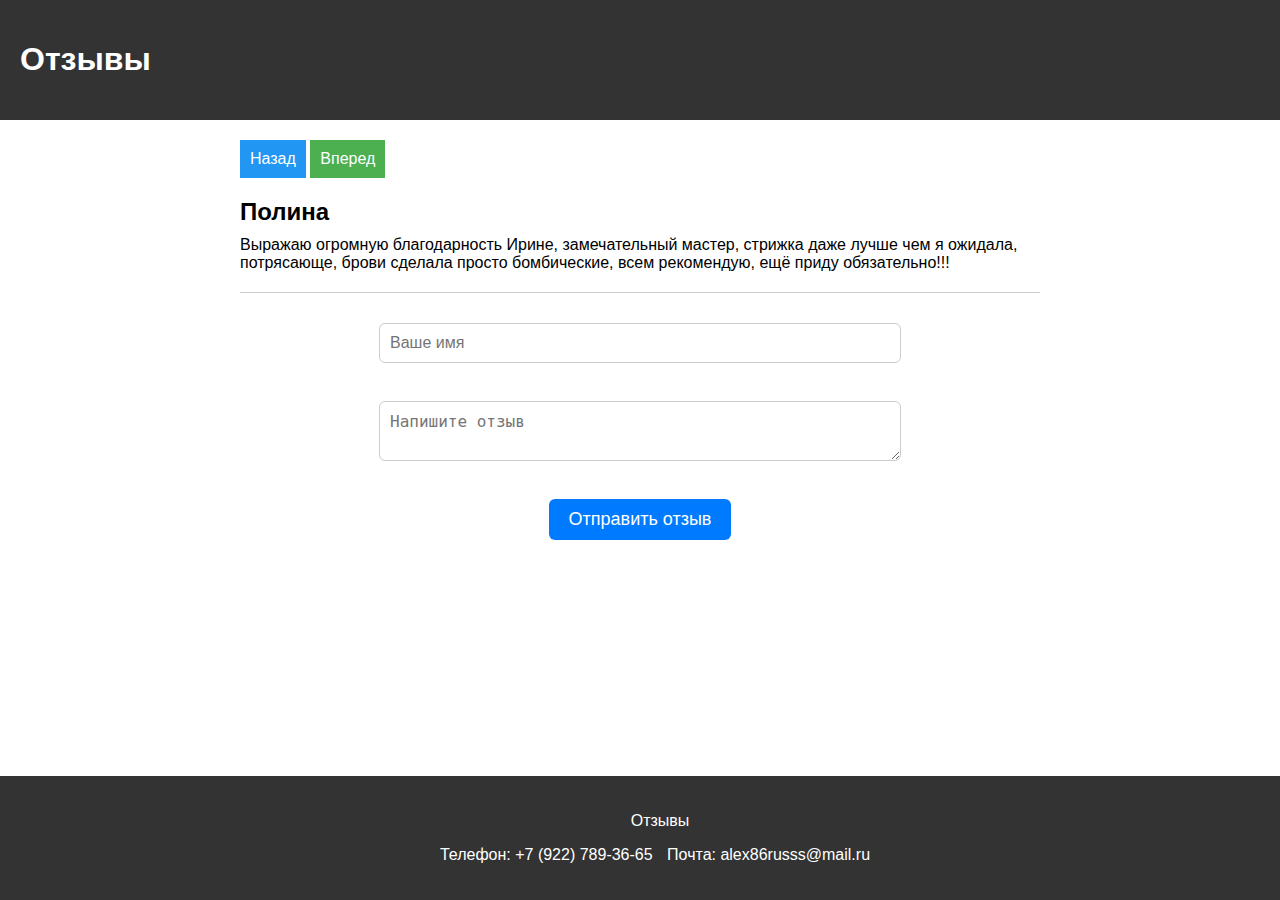
<file: about.html>
<!DOCTYPE html>
<html>
  <head>
    <title>Отзывы</title>
    <meta charset="UTF-8">
    <link rel="stylesheet" href="style2.css">
  </head>
  <body>
    <header>
      <h1>Отзывы</h1>
    </header>
    
    <main>
      <div id="thank-you-message" style="display: none;">Спасибо за отзыв!</div>
      <div class="review-container" id="reviews">
        <button id="prev-btn">Назад</button>
        <button id="next-btn">Вперед</button>
        <script src="./tutu3.js"></script>
        <div class="review-item active">
          <h2>Полина</h2>
          <p>Выражаю огромную благодарность Ирине, замечательный мастер, стрижка даже лучше чем я ожидала, потрясающе, брови сделала просто бомбические, всем рекомендую, ещё приду обязательно!!!</p>
        </div>
        <div class="review-item">
          <h2>Марина</h2>
          <p>В этом салоне красоты очень приветливые сотрудники,всегда рады новым клиентам. Тут работают люди своего дела, знают что рекомендуют людям и говорят правду,очень приятно было посетить такое уютное место</p>
        </div>
        <div class="review-item">
          <h2>Анастасия</h2>
          <p>Добрый день! Хочу поделиться своими впечатлениями Записалась к мастеру Анастасии. Осталась в восторге! За 20 минут получила прекрасную стильную стрижку! Получила скидку на первое посещение, что тоже очень приятно. Огромное спасибо доброжелательному персоналу! </p>
        </div>
        <div class="review-item">
          <h2>Наталья</h2>
          <p>Сергей отличный мастер, на всё 100%. Знает как подстричь, какой стиль подходит стрижки, как покрасить лучше, какой цвет идёт. Очень приятный салон, доброжелательный персонал.</p>
        </div> 
        <form id="review-form" target="_blank">
          <input type="text" name="name" placeholder="Ваше имя"><br>
          <textarea name="comment" placeholder="Напишите отзыв"></textarea><br>
          <button type="submit">Отправить отзыв</button>
        </form>      
        <button id="create-review-btn">тут</button>
        <script src="./tutu4.js"></script>
      </div>
    </main> 
  </body>
    <footer>
      <p>Отзывы</p>
      <ul>
        <li>Телефон: +7 (922) 789-36-65</li>
        <li>Почта: alex86russs@mail.ru</li>
        </ul>
    </footer>
</html>
</file>
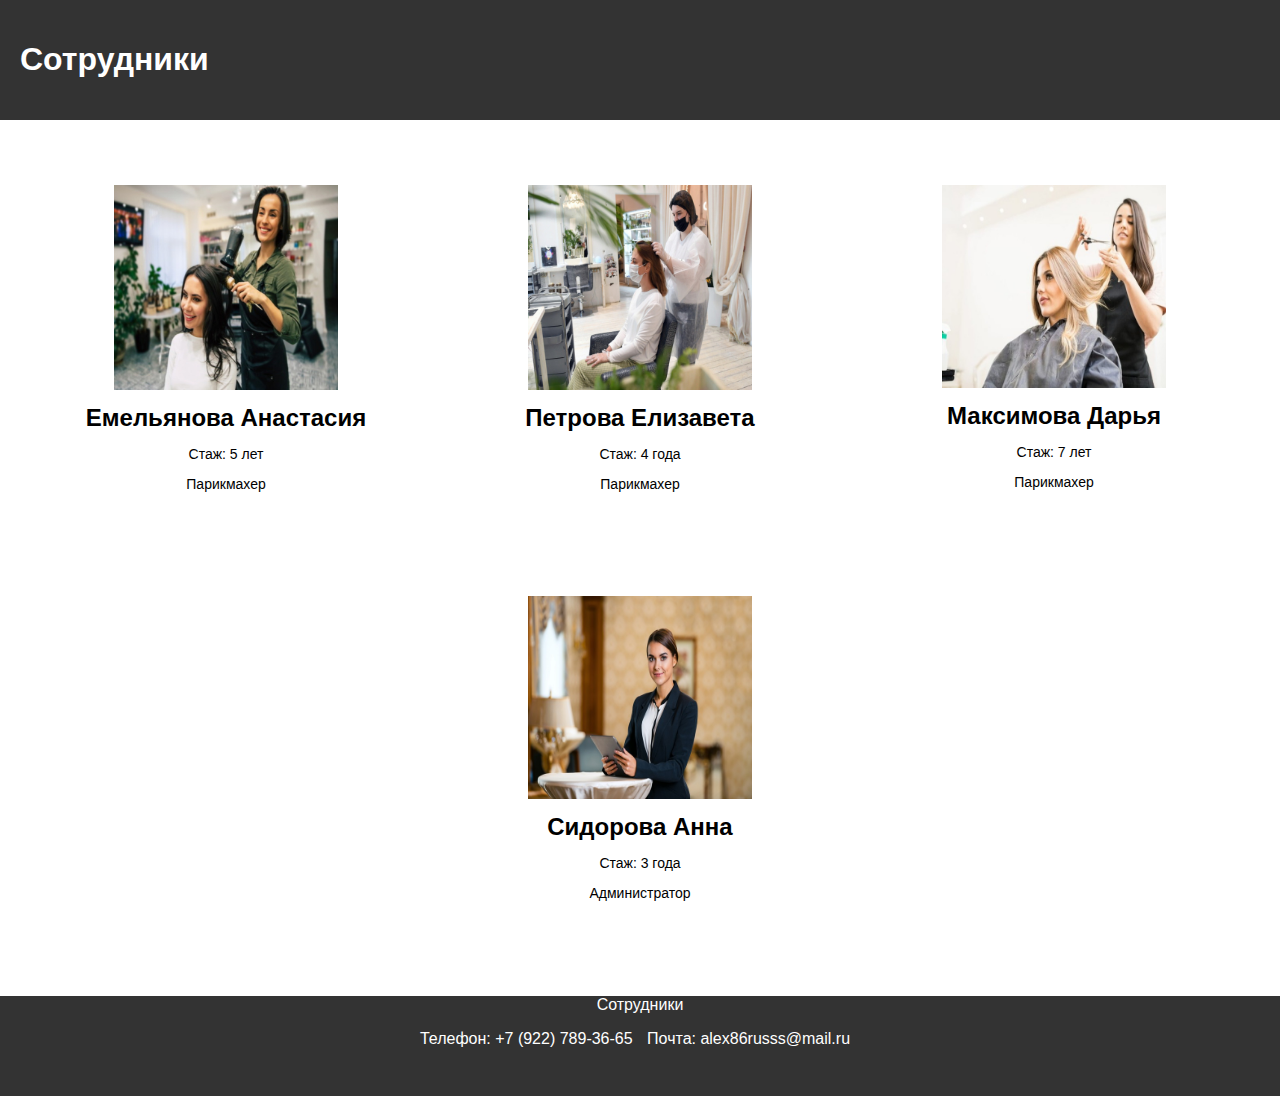
<file: cay.html>
<!DOCTYPE html>
<html lang="en">
<head>
  <meta charset="UTF-8">
  <title>Сотрудники</title>
  <link rel="stylesheet" href="style4.css">
</head>
<body>

  <header>
    <h1>Сотрудники</h1>
  </header>

 <main>
  <div id="top-row">
    <section class="employee">
      <img src="barber.jpg" alt="Сотрудник 1">
      <h2>Емельянова Анастасия</h2>
      <p>Стаж: 5 лет</p>
      <p>Парикмахер</p>
    </section>

    <section class="employee">
      <img src="barber4.jpg" alt="Сотрудник 2">
      <h2>Петрова Елизавета</h2>
      <p>Стаж: 4 года</p>
      <p>Парикмахер</p>
    </section>

    <section class="employee">
      <img src="barber5.jpg" alt="Сотрудник 4">
      <h2>Максимова Дарья</h2>
      <p>Стаж: 7 лет</p>
      <p>Парикмахер</p>
    </section>
  </div>
     <section class="employee">
      <img src="admin.jpg" alt="Сотрудник 3">
      <h2>Сидорова Анна</h2>
      <p>Стаж: 3 года</p>
      <p>Администратор</p>
    </section>
  </div>
</main>



  

  <footer>
    <p>Сотрудники</p>
    <ul>
        <li>Телефон: +7 (922) 789-36-65</li>
        <li>Почта: alex86russs@mail.ru</li>
    </ul>
  </footer>

</body>
</html>
</file>
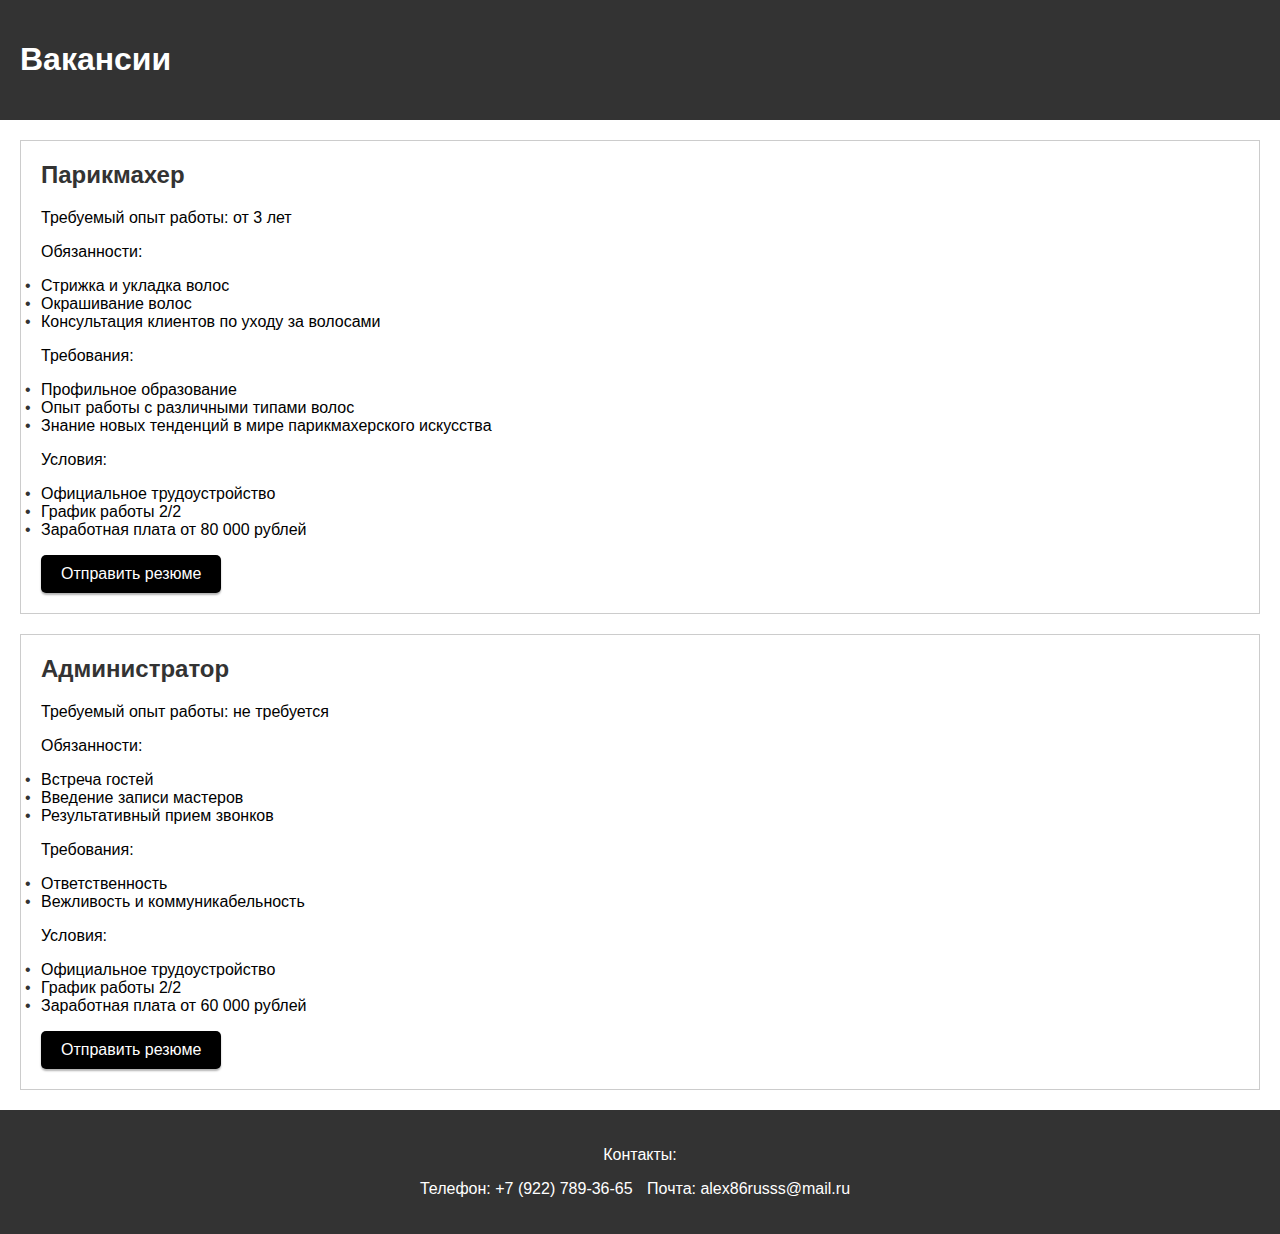
<file: cyeta.html>
<!DOCTYPE html>
<html lang="en">
<head>
<meta charset="UTF-8">
<meta name="viewport" content="width=device-width, initial-scale=1.0">
<title>Вакансии</title>
<link rel="stylesheet" href="style3.css">
</head>
<body>
<header>
<h1>Вакансии</h1>
</header>
<main>
<section>
<h2>Парикмахер</h2>
<p>Требуемый опыт работы: от 3 лет</p>
<p>Обязанности:</p>
<ul>
<li>Стрижка и укладка волос</li>
<li>Окрашивание волос</li>
<li>Консультация клиентов по уходу за волосами</li>
</ul>
<p>Требования:</p>
<ul>
<li>Профильное образование</li>
<li>Опыт работы с различными типами волос</li>
<li>Знание новых тенденций в мире парикмахерского искусства</li>
</ul>
<p>Условия:</p>
<ul>
<li>Официальное трудоустройство</li>
<li>График работы 2/2</li>
<li>Заработная плата от 80 000 рублей</li>
</ul>
<button id="myButton" onclick="getUserData()">Отправить резюме</button>
<script src="./tutu2.js"></script>
</section>
<section>
<h2>Администратор</h2>
<p>Требуемый опыт работы: не требуется</p>
<p>Обязанности:</p>
<ul>
<li>Встреча гостей</li>
<li>Введение записи мастеров</li>
<li>Результативный прием звонков</li>
</ul>
<p>Требования:</p>
<ul>
<li>Ответственность</li>
<li>Вежливость и коммуникабельность</li>
</ul>
<p>Условия:</p>
<ul>
<li>Официальное трудоустройство</li>
<li>График работы 2/2</li>
<li>Заработная плата от 60 000 рублей</li>
</ul>
<button id="myButton" onclick="getUserData()">Отправить резюме</button>
<script src="./tutu2.js"></script>
</section>
</main>
<footer>
<p>Контакты:</p>
<ul>
<li>Телефон: +7 (922) 789-36-65</li>
<li>Почта: alex86russs@mail.ru</li>
</ul>
</footer>
</body>
</html>
</file>
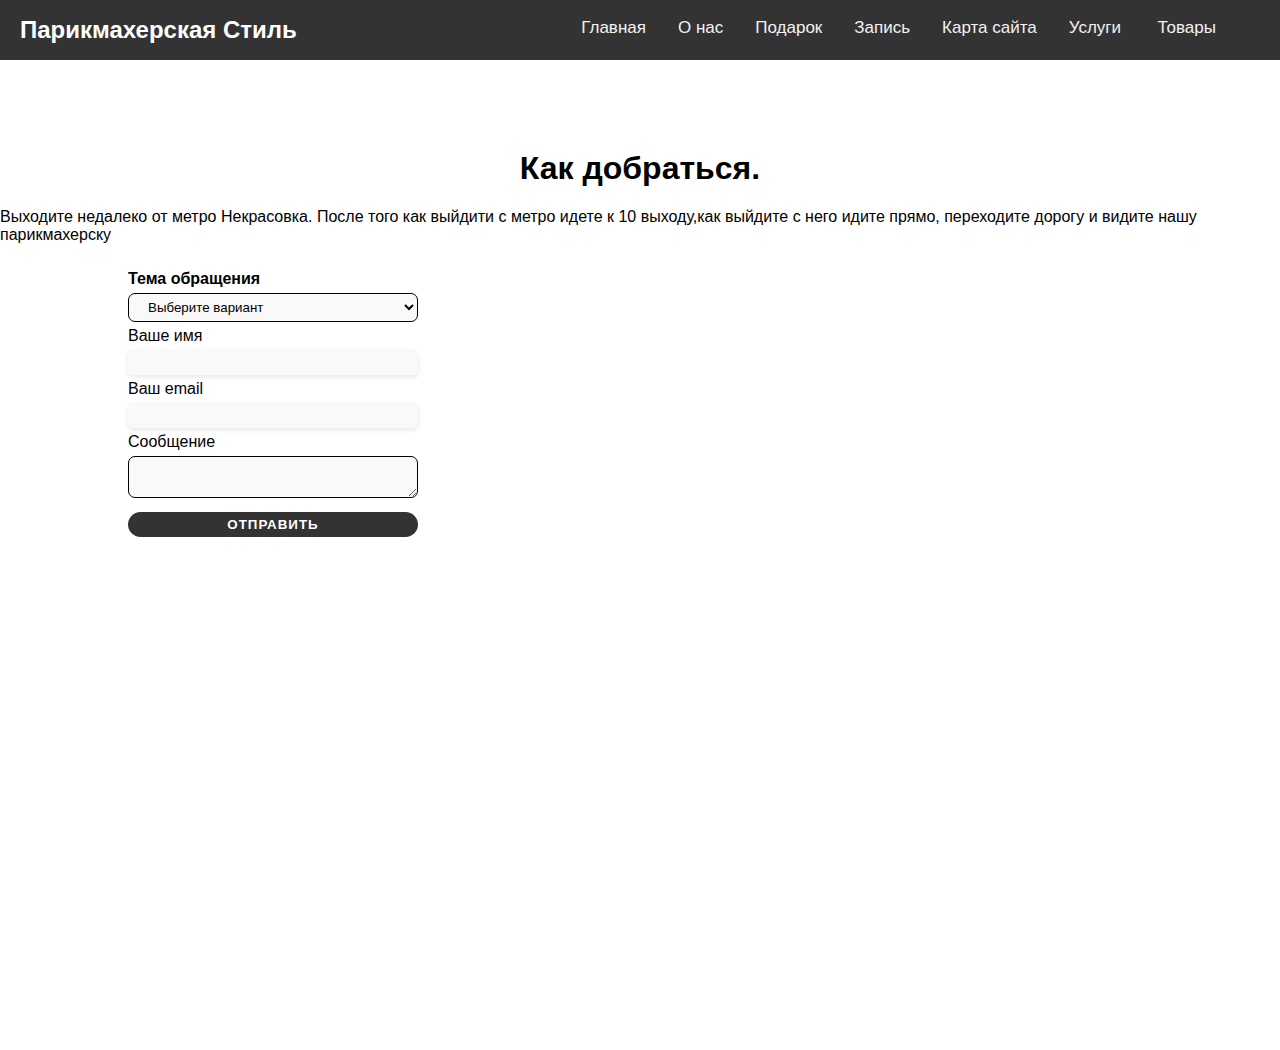
<file: map.html>
<!DOCTYPE html>
<html lang="en">
<head>
    <meta charset="UTF-8">
    <meta http-equiv="X-UA-Compatible" content="IE=edge">
    <meta name="viewport" content="width=device-width, initial-scale=1.0">
    <title>Document</title>
    <link rel="stylesheet" href="style.css">
</head>
<body>
    <header>
      
        <div class="navbar" id="myNavbar">
          <div class="navbar__wrap">
            <h1 class="navbar__logo">Парикмахерская Стиль</h1>
            <div class="navbar__menu"> 
              <a href="#Главная">Главная</a>
              <a href="#О нас">О нас</a>
              <a href="#Подарок">Подарок</a>
              <a href="#Запись">Запись</a>
              <div class="dropdown_menu2">
                <a class="menu_btn" href="#Услуги">Услуги</a>
                <div class="menu_content2">
                  <a class="links_hidden" href="#Услуги">Мужская стрижка</a>
                  <a class="links_hidden" href="#Услуги">Корекция бороды</a>
                  <a class="links_hidden" href="#Услуги">Стрижка+борода</a>
                  <a class="links_hidden" href="#Услуги">Стрижка под машинку</a>
                  <a class="links_hidden" href="#Услуги">Мытье головы</a>
                  <a class="links_hidden" href="#Услуги">Депиляция воском</a>
                </div>
              </div>
              <a href="#Подарок">Карта сайта</a>
              <div class="dropdown_menu">
                <a class="menu_btn" href="#Товары">Товары</a>
                <div class="menu_content">
                  <a class="links_hidden" href="#Товары">Шампунь</a>
                  <a class="links_hidden" href="#Товары">Помада</a>
                  <a class="links_hidden" href="#Товары">Гель</a>
                  <a class="links_hidden" href="#Товары">Лосьон</a>
                  <a class="links_hidden" href="#Товары">Мыло для бритья</a>
                  <a class="links_hidden" href="#Товары">Опасная бритва</a>
                </div>
              </div>
              <a href="javascript:void(0);" class="icon" onclick="myFunction()">&#9776;</a>
            </div>
          </div>
        </div>
    
      </header>

      <section class="contact" > 
        <h1 class="h1_ing">Как добраться.</h1> 
        <p class="p_inge">Выходите недалеко от метро Некрасовка. После того как выйдити с метро идете к 10 выходу,как выйдите с него идите прямо, переходите дорогу и видите нашу парикмахерску</p> 
        <form class="guruweba_example_form" name="feedback" method="POST" action="/feedback.php"> 
         <div class="guruweba_example_caption"></div> 
         <div class="guruweba_example_infofield">Тема обращения</div> 
         <select name="theme" required="required" class="in_name"> 
          <option value="">Выберите вариант</option> 
          <option>Вопрос по работе сервиса</option> 
          <option>Помощь в оформлении заказа</option> 
          <option>Сотрудничество</option> 
          <option>Пожелания / предложения</option> 
         </select> 
         <div>Ваше имя</div> 
         <input type="text" name="name" required="required" class="in_name"> 
         <div>Ваш email</div> 
         <input type="email" name="email" required="required" class="in_name" > 
         <div>Сообщение</div> 
         <textarea name="message" class="in_name"></textarea> 
         <input type="submit" name="submit_btn" value="Отправить" class="input"> 
        </form> 
        <iframe class="map" src="https://www.google.com/maps/embed?pb=!1m18!1m12!1m3!1d2248.0794573350295!2d37.91191455806966!3d55.704990603833075!2m3!1f0!2f0!3f0!3m2!1i1024!2i768!4f13.1!3m3!1m2!1s0x414ac9c20f59a4b5%3A0xe4af6426588d7c7b!2z0KDQvtC20LTQtdGB0YLQstC10L3RgdC60LDRjyDRg9C7LiwgMjEg0LrQvtGA0L_Rg9GBIDIsINCc0L7RgdC60LLQsCwgMTQwMDEz!5e0!3m2!1sru!2sru!4v1685453034424!5m2!1sru!2sru" width="600" height="450" style="border:0;" allowfullscreen="" loading="lazy" referrerpolicy="no-referrer-when-downgrade"></iframe>
       </section>

      </body>
      </html>
</file>
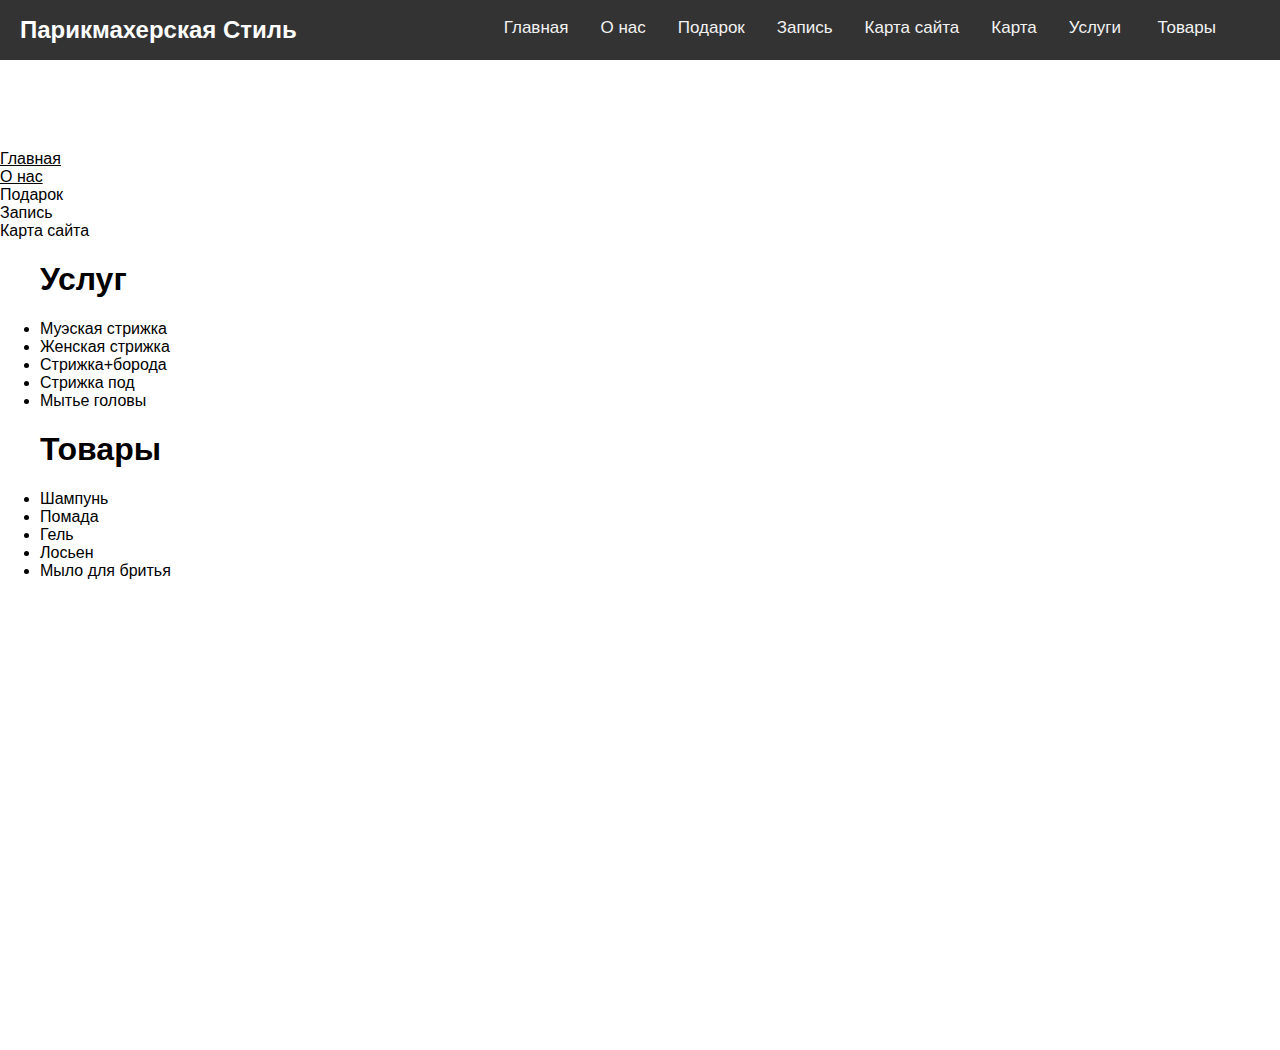
<file: map_site.html>
<!DOCTYPE html>
<html lang="en">
<head>
    <meta charset="UTF-8">
    <meta http-equiv="X-UA-Compatible" content="IE=edge">
    <meta name="viewport" content="width=device-width, initial-scale=1.0">
    <title>Document</title>
    <link rel="stylesheet" href="style.css">
</head>
<body>
    <header>
      
        <div class="navbar" id="myNavbar">
          <div class="navbar__wrap">
            <h1 class="navbar__logo">Парикмахерская Стиль</h1>
            <div class="navbar__menu"> 
              <a href="#Главная">Главная</a>
              <a href="#О нас">О нас</a>
              <a href="#Подарок">Подарок</a>
              <a href="#Запись">Запись</a>
              <div class="dropdown_menu2">
                <a class="menu_btn" href="#Услуги">Услуги</a>
                <div class="menu_content2">
                  <a class="links_hidden" href="#Услуги">Мужская стрижка</a>
                  <a class="links_hidden" href="#Услуги">Корекция бороды</a>
                  <a class="links_hidden" href="#Услуги">Стрижка+борода</a>
                  <a class="links_hidden" href="#Услуги">Стрижка под машинку</a>
                  <a class="links_hidden" href="#Услуги">Мытье головы</a>
                  <a class="links_hidden" href="#Услуги">Депиляция воском</a>
                </div>
              </div>
              <a href="#Подарок">Карта сайта</a>
              <a href="map.html">Карта</a>
              <div class="dropdown_menu">
                <a class="menu_btn" href="#Товары">Товары</a>
                <div class="menu_content">
                  <a class="links_hidden" href="#Товары">Шампунь</a>
                  <a class="links_hidden" href="#Товары">Помада</a>
                  <a class="links_hidden" href="#Товары">Гель</a>
                  <a class="links_hidden" href="#Товары">Лосьон</a>
                  <a class="links_hidden" href="#Товары">Мыло для бритья</a>
                  <a class="links_hidden" href="#Товары">Опасная бритва</a>
                </div>
              </div>
              <a href="javascript:void(0);" class="icon" onclick="myFunction()">&#9776;</a>
            </div>
          </div>
        </div>
    
      </header>


      
      <div class="map_site">
        <li><a class="mp" href="index.html">Главная</a></li>
        <li><a class="mp"href="index.html" >О нас</a></li>
        <li><a class="mp">Подарок</a></li>
        <li><a class="mp">Запись</a></li>
        <li><a class="mp">Карта сайта</a></li> 
        
       
     <ul>
        <h1>Услуг</h1>
        <li><a class="mp" >Муэская стрижка</a></li>
        <li><a class="mp">Женская стрижка</a></li>
        <li><a class="mp" >Стрижка+борода</a></li>
        <li><a class="mp">Стрижка под</a></li>
        <li><a class="mp">Мытье головы</a></li>
    </ul>
              
      <ul>
        <h1>Товары</h1>
        <li><a class="mp">Шампунь</a></li>
        <li><a class="mp">Помада </a></li>
        <li><a class="mp">Гель</a></li>
        <li><a class="mp">Лосьен</a></li>
        <li><a class="mp">Мыло для бритья</a></li>
      </ul>
    </div>
</body>
</html>
</file>
<file: style2.css>
body {
    font-family: sans-serif;
    margin: 0;
  padding: 0;
  }
  
  header {
    background-color: #333;
    color: white;
    padding: 20px;
  }
  
  nav ul {
    list-style: none;
    margin: 0;
    padding: 0;
  }
  
  nav li {
    display: inline-block;
    margin-right: 20px;
  }
  
  nav a {
    color: white;
    text-decoration: none;
  }
  
  main {
    max-width: 800px;
    margin: 0 auto;
    padding: 20px;
  }
  form {
    display: flex;
    flex-direction: column;
    align-items: center;
    margin-top: 30px;
  }
  
  input[type="text"],
  textarea {
    width: 100%;
    max-width: 500px;
    padding: 10px;
    margin-bottom: 20px;
    border-radius: 6px;
    border: 1px solid #ccc;
    font-size: 16px;
  }
  #prev-btn,
#next-btn {
  background-color: #009688;
  border: none;
  color: white;
  padding: 10px;
  font-size: 16px;
  cursor: pointer;
}

#prev-btn:hover,
#next-btn:hover {
  background-color: #008080;
}

  
  button[type="submit"] {
    background-color: #007bff;
    color: #fff;
    border: none;
    border-radius: 6px;
    padding: 10px 20px;
    font-size: 18px;
    cursor: pointer;
    transition: background-color 0.3s ease;
  }
  
  button[type="submit"]:hover {
    background-color: #0062cc;
  }
  
  
  #prev-btn {
    background-color: #2196F3;
  }
  
  #next-btn {
    background-color: #4CAF50;
  }
.review-item:not(.active) {
  display: none;
}
  
  
  .review-item {
    border-bottom: 1px solid #ccc;
    padding: 20px 0;
  }
  
  .review-item:last-child {
    border-bottom: none;
  }
  
  .review-item h2 {
    margin: 0 0 10px;
  }
  
  .review-item p {
    margin: 0;
  }
    
  footer {
    background-color: #333;
    color: white;
    padding: 20px;
    text-align: center;
    position: fixed;
    bottom: 0;
    width: 100%;
  }
  #create-review-btn {
    display: none;
  }
  footer ul {
    list-style: none;
    padding: 0;
    }
    
    footer ul li {
    display: inline-block;
    margin-right: 10px;
    }
    
    footer ul li a {
    color: white;
    text-decoration: none;
    }
    
    footer ul li a:hover {
    text-decoration: underline;
    }
</file>
<file: style4.css>
body {
  font-family: Arial, sans-serif;
  margin: 0;
}

header {
  background-color: #333;
  color: white;
  padding: 20px;
}


main {
  display: flex;
  align-items: center;
  flex: 1 0 auto;
  flex-wrap: wrap;
  justify-content: space-around;
  padding: 20px;
  min-height: calc(100vh - 80px);
}

.employee {
  width: 30%;
  margin: 20px;
  text-align: center;
}

.employee img {
  width: 60%;
}

.employee h2 {
  font-size: 24px;
  margin-top: 10px;
  margin-bottom: 5px;
}

.employee p {
  font-size: 14px;
}

#top-row {
  display: flex;
  justify-content: space-between;
}

#bottom-row {
  display: flex;
  justify-content: space-between;
  margin-top: 20px;
}

footer {
  background-color: #333;
  color: white;
  text-align: center;
  width: 100%;
  height: 100px;
  flex: 0 0 auto;
}

footer ul {
  list-style: none;
  padding: 0;
}

footer ul li {
  display: inline-block;
  margin-right: 10px;
}

footer ul li a {
  color: white;
  text-decoration: none;
}

footer ul li a:hover {
  text-decoration: underline;
}
</file>
<file: style3.css>
body {
    margin: 0;
    font-family: Arial, sans-serif;
    font-size: 16px;
    }
    
    header {
    background-color: #333;
    color: white;
    padding: 20px;
    }
    
    main section {
    border: 1px solid #ccc;
    padding: 20px;
    margin: 20px;
    }
    
    main section h2 {
    margin-top: 0;
    font-size: 24px;
    color: #333;
    }
    
    ul {
    list-style: none;
    padding: 0;
    }
    
    a {
    display: inline-block;
    background-color: #333;
    color: white;
    padding: 10px 20px;
    text-decoration: none;
    margin-top: 10px;
    }
    
    a:hover {
    background-color: #555;
    }
    
    main section ul li:before {
    content: "\2022";
    color: #333;
    display: inline-block;
    width: 1em;
    margin-left: -1em;
    }
    
    footer {
    background-color: #333;
    color: white;
    padding: 20px;
    text-align: center;
    }
    #myButton {
  background-color: #000; /* зеленый цвет фона */
  border: none;
  color: white; /* белый цвет текста */
  padding: 10px 20px; /* отступы внутри кнопки */
  text-align: center;
  text-decoration: none;
  display: inline-block;
  font-size: 16px;
  border-radius: 5px; /* закругление углов */
  box-shadow: 0 2px 2px rgba(0,0,0,0.3); /* тень */
}

#myButton:hover {
  background-color: #3e8e41; /* темно-зеленый цвет фона при наведении */
}

    
    footer ul {
    list-style: none;
    padding: 0;
    }
    
    footer ul li {
    display: inline-block;
    margin-right: 10px;
    }
    
    footer ul li a {
    color: white;
    text-decoration: none;
    }
    
    footer ul li a:hover {
    text-decoration: underline;
    }
</file>
<file: style.css>
* {
  box-sizing: border-box;
}
html,
body {
  width: 100%;
  height: 100%;
  font-family: Arial, Helvetica, sans-serif;
  margin: 0;
  padding: 0;
}

header {
  background-color: #333;
  color: #fff;  
}
.btn-up { 
  /* фиксированное позиционирование */ 
  position: fixed; 
  /* цвет фона */ 
  background-color: #333; 
  /* расстояние от правого края окна браузера */ 
  right: 20px; 
  /* расстояние от нижнего края окна браузера */ 
  bottom: 0; 
  /* скругление верхнего левого угла */ 
  border-top-left-radius: 8px; 
  /* скругление верхнего правого угла */ 
  border-top-right-radius: 8px; 
  /* вид курсора */ 
  cursor: pointer; 
  /* отображение элемента как flex */ 
  display: flex; 
  /* выравниваем элементы внутри элемента по центру вдоль поперечной оси */ 
  align-items: center; 
  /* выравниваем элементы внутри элемента по центру вдоль главной оси */ 
  justify-content: center; 
  /* ширина элемента */ 
  width: 60px; 
  /* высота элемента */ 
  height: 50px; 
} 
 
.btn-up::before { 
  content: ""; 
  width: 40px; 
  height: 40px; 
  background: transparent no-repeat center center; 
  background-size: 100% 100%; 
  background-image: url("data:image/svg+xml,%3Csvg xmlns='http://www.w3.org/2000/svg' width='16' height='16' fill='%23fff' viewBox='0 0 16 16'%3E%3Cpath fill-rule='evenodd' d='M7.646 4.646a.5.5 0 0 1 .708 0l6 6a.5.5 0 0 1-.708.708L8 5.707l-5.646 5.647a.5.5 0 0 1-.708-.708l6-6z'/%3E%3C/svg%3E"); 
} 
 
.btn-up_hide { 
  display: none; 
} 
 
@media (hover: hover) and (pointer: fine) { 
  .btn-up:hover { 
    background-color: #512da8; /* цвет заднего фона при наведении */ 
  } 
}
.news {  border: 1px solid black;
  overflow: scroll;  height: 400px;
  width: 150px;  float: right;
  position: fixed;  margin-top: 23%;
  color: #40A2D5; }
 .news_img{  width: 148px;

 } .aside{
  position: fixed;
 }
 @media screen and (max-width: 1300px) {
  .news, .aside{
    display: none;
  }
  
 }

 .prom{  border: 1px solid black;
  color: #40A2D5;  width: 150px;
  margin-top: 23%;  float: right;
  height: 320px;
 }

.navbar {
  overflow: hidden;
  background-color: #333;  
  position: absolute;
  top: 0;
  width: 100%;
  height: auto;
  min-height: 60px;
}

.navbar {
  overflow: hidden;
  background-color: #333;  
  position: absolute;
  top: 0;
  width: 100%;
  height: auto;
  min-height: 60px;
}

.navbar__wrap {
  display: flex;
  justify-content: space-between;
  align-items: center;
}

.navbar__menu {
  padding-right: 3em;
}


.navbar__logo {
  padding-left: 20px;
  font-size: 1.5em;
}

.navbar a {
  float: left;
  display: block;
  color: #f2f2f2;
  text-align: center;
  padding: 14px 16px;
  text-decoration: none;
  font-size: 17px;
}

.navbar a:hover {
  background-color: #ddd;
  color: black;
}

.navbar a.active {
  background-color: #4CAF50;
  color: white;
}

.navbar .icon {
  display: none;
}

@media screen and (max-width: 900px) {
  .navbar a:not(:first-child) {display: none;}
  .navbar a:is(:first-child) {display: none;}
  .navbar a.icon {
    float: right;
    display: block;
  }
}

@media screen and (max-width: 900px) {
  .navbar.responsive .icon {
    position: absolute;
    right: -40px;
    top:0;
  }
  .navbar.responsive a {
    float: none;
    display: block;
    text-align: left;
  }
  
}

#slider {
  display: flex;
  justify-content: center;
  align-items: center;
  justify-items: center;
  position: relative;
  width: 100%;
  max-height: 500px;
  height: auto;
  overflow: hidden;
}

.hero {
  padding-top: 10vh;
  background-image: url("net.jpg");
  height: 500px;
  background-size: cover;
  background-position: center;
  display: flex;
  flex-direction: column;
  justify-content: center;
  align-items: center;
  text-align: center;
  color: #fff;
}

.hero h2 {
  font-size: 2.5em;
  margin-bottom: 20px;
  background-color: #5a5a5a67;
}

.hero p {
  font-size: 1.5em;
  margin-bottom: 30px;
  background-color: #5a5a5a67;
}

.button {
  background-color: #fff;
  color: #333;
  padding: 15px 40px;
  border-radius: 30px;
  font-weight: bold;
  text-transform: uppercase;
  letter-spacing: 1px;
  transition: all 0.3s ease;
}

.button:hover {
  background-color: black;
  color : #fff;
}

.about {
  padding: 50px;
  background-color: #f5f5f5;
  text-align: center;
}

.about h3 {
  font-size: 2em;
  margin-bottom: 20px;
}

.about p {
  font-size: 1.2em;
  line-height: 1.5em;
  margin-bottom: 30px;
}

.menu {
  padding: 50px 0;
  text-align: center;
}

.menu h3 {
  font-size: 2em;
  margin-bottom: 20px;
}

.menu ul {
  list-style: none;
  margin: 0;
  padding: 0;
  display: flex;
  flex-wrap: wrap;
  justify-content: center;
}
#promo-popup {
    display: none;
    position: fixed;
    top: 50%;
    left: 50%;
    transform: translate(-50%, -50%);
    padding: 20px;
    background-color: white;
    border: 2px solid black;
    z-index: 9999;
  }
.menu li {
  width: 200px;
  margin-right: 20px;
  margin-bottom: 20px;
  background-color: #f5f5f5;
  border-radius: 10px;
  padding: 20px;
  text-align: center;
  box-shadow: 0 2px 5px rgba(0, 0, 0, 0.1);
}

.menu li:last-child {
  margin-right: 0;
}

.reservation {
  padding: 50px;
  width: 100%;
  background-color: #f5f5f5;
  text-align: center;
  
}

.reservation h3 {
  font-size: 2em;
  margin-bottom: 20px;
}

.reservation form {
  display: flex;
  flex-direction:column;
  justify-content: center;
  align-items: center;
  flex-wrap: wrap;
  width: 100%;
  max-width: 600px;
  margin: 0 auto;
}

label {
  font-size: 1.2em;
  margin-right: 10px;
}

input[type='text'],
input[type='email'],
input[type='date'],
input[type='time'],
input[type='number'] {
  padding: 10px;
  margin-bottom: 20px;
  border-radius: 5px;
  border: none;
  box-shadow: 0 2px 5px rgba(0, 0, 0, 0.1);
}
footer {
  display: flex;
  justify-content: space-between;
  align-items: center;
  background-color: #333;
  color: #fff;
  padding: 20px;
  margin: 0;
  padding: 0;
  position: absolute;
  bottom: 10;
  left: 0;
  right: 0;
  width: 100%;
}

.footer__iteam-text {
  display: flex;
  flex-direction: column;
}
footer {
  border-top: 1px solid #ccc;
}

.footer__iteam-contact {
  font-size: 0.em;
  display: flex;
  justify-content: center;
  align-items: center;
}

.footer__iteam-pochta {
  display: flex;
  justify-content: center;
  align-items: center;
}

.footer__iteam-icone {
  display: flex;
  align-items: center;
  flex-direction: column;
  font-size: 28px;
  margin: 0 10px;
  color: #fff;
}
a {
  color: #fff;
}

a:hover {
  color: rgb(0, 110, 255);
}

input[type='submit'] {
  background-color: #333;
  color: #fff;
  padding: 15px 40px;
  border-radius: 30px;
  font-weight: bold;
  text-transform: uppercase;
  letter-spacing: 1px;
  transition: all 0.3s ease;
  border: none;
  text-align: center;
  cursor: pointer;
}

input[type='submit']:hover {
  background-color: #fff;
  color: #333;
}


.heading {
  display: inline-flex;
  justify-content: center;
  text-align: center;
  width: 100%;
}


.table {
  display: inline-block;
	border: none;
	margin-bottom: 20px;
	border-collapse: separate;

}
.table thead th {
	font-weight: bold;
	text-align: left;
	border: none;
	padding: 10px 15px;
	background: #EDEDED;
	font-size: 14px;
	border-top: 1px solid #ddd;
}
.table tr th:first-child, .table tr td:first-child {
	border-left: 1px solid #ddd;
}
.table tr th:last-child, .table tr td:last-child {
	border-right: 1px solid #ddd;
}
.table thead tr th:first-child {
	border-radius: 20px 0 0 0;
}
.table thead tr th:last-child {
	border-radius: 0 20px 0 0;
}
.table tbody td {
	text-align: left;
	border: none;
	padding: 10px 15px;
	font-size: 14px;
	vertical-align: top;
}
.table tbody tr:nth-child(even) {
	background: #F8F8F8;
}
.table tbody tr:last-child td{
	border-bottom: 1px solid #ddd;
}
.table tbody tr:last-child td:first-child {
	border-radius: 0 0 0 20px;
}
.table tbody tr:last-child td:last-child {
	border-radius: 0 0 20px 0;
}
.menu_btn {
  border: none;
}
.dropdown_menu {
  position: relative;
  display: inline-block;
}
.menu_content {
  padding-top: 50px;
  right: 0;
  display: none;
  position: fixed;
  z-index: 2;
}
.dropdown_menu2 {
  position: relative;
  display: inline-block;
}
.menu_content2 {
  padding-top: 50px;
  right: 0;
  display: none;
  position: fixed;
  z-index: 2;
}

.links_hidden{
  display: block;
  color: rgb(255, 255, 255);
  background-color: #333;
  padding: 1vh 0;
  width: 180px;
  height: 4vh;
  text-align: center;
  text-decoration: none;
  font-size: 8px;
}

.links_hidden{
  display: block;
}

.dropdown_menu:hover .menu_content {
  display: inline-flex;
  flex-direction: column;
}
.dropdown_menu2:hover .menu_content2 {
  display: inline-flex;
  flex-direction: column;
}

.nav{
  color: black;
}
.mp{
  color:black;
}
.h1_ing{
  margin-top: 150px;
  text-align: center;
}
.map_site{
  margin-top: 150px;
}
.in_name{ width: 486px;
  background: #F9F9F9;
 border-radius: 7px; border: 1px solid;
}.guruweba_example_form {
 width: 290px; margin-left: 10%;
 float: left;
}
.guruweba_example_caption {
   font-size: 24px;
 text-align: center;}
.guruweba_example_form .guruweba_example_infofield {
  margin-top: 10px;
 font-weight: bold;}
.guruweba_example_form select,
.guruweba_example_form input, 
.guruweba_example_form textarea {
   width: 100%;
 margin: 5px 0; padding: 5px 15px;
}
.map{
 border: 0; 
 float: right;
 margin-left: 35%;
  margin-top: -17%;
 width: 50%;
  border-radius: 40px;
}
</file>
